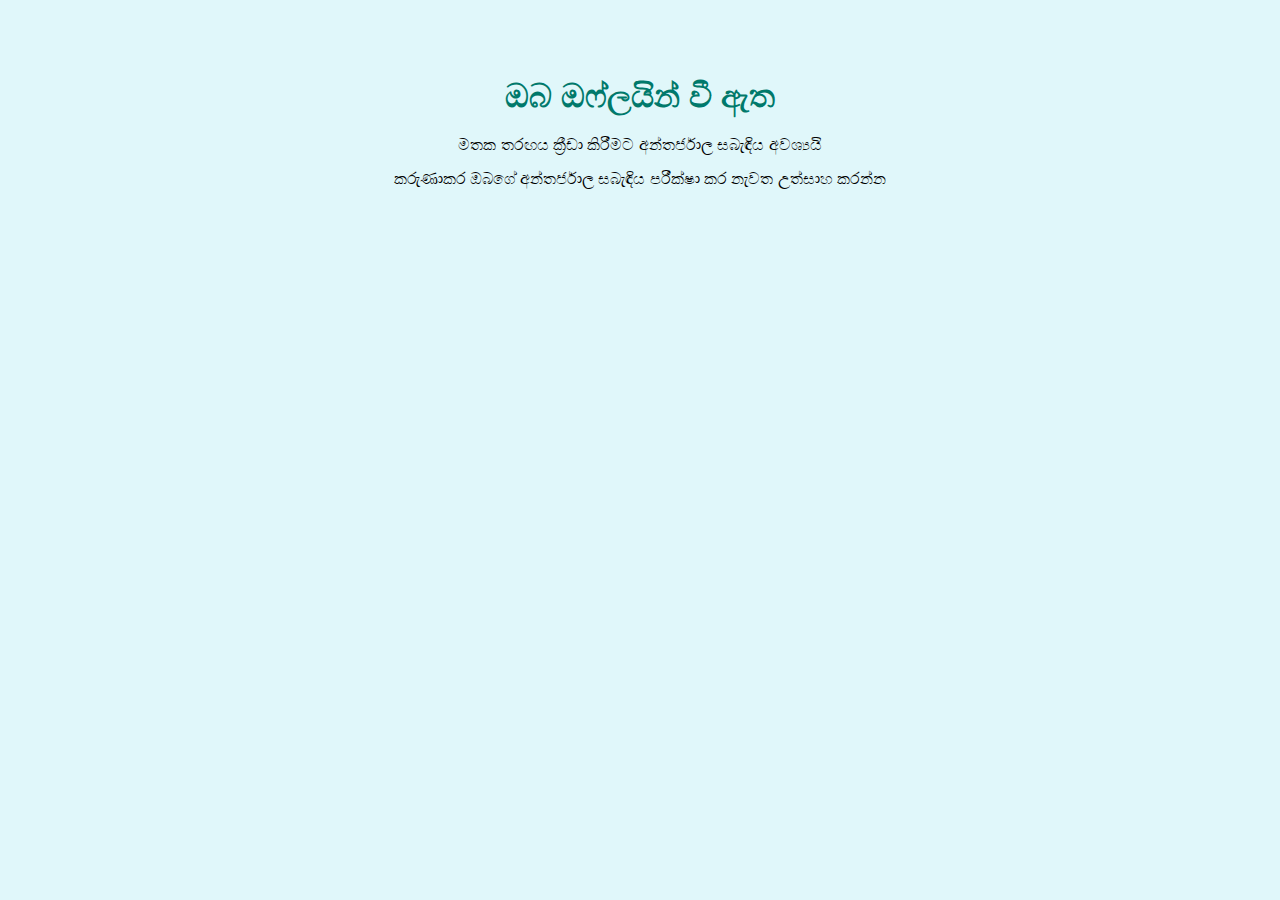
<file: offline.html>
<!DOCTYPE html>
<html lang="si">
<head>
  <meta charset="UTF-8">
  <meta name="viewport" content="width=device-width, initial-scale=1.0">
  <title>මතක තරඟය - ඔෆ්ලයින්</title>
  <style>
    body {
      font-family: 'Noto Sans Sinhala', sans-serif;
      text-align: center;
      padding: 20px;
      background-color: #e0f7fa;
    }
    .container {
      margin-top: 50px;
    }
    h1 {
      color: #00796b;
    }
  </style>
</head>
<body>
  <div class="container">
    <h1>ඔබ ඔෆ්ලයින් වී ඇත</h1>
    <p>මතක තරඟය ක්‍රීඩා කිරීමට අන්තර්ජාල සබැඳිය අවශ්‍යයි</p>
    <p>කරුණාකර ඔබගේ අන්තර්ජාල සබැඳිය පරීක්ෂා කර නැවත උත්සාහ කරන්න</p>
  </div>
</body>
</html>
</file>
